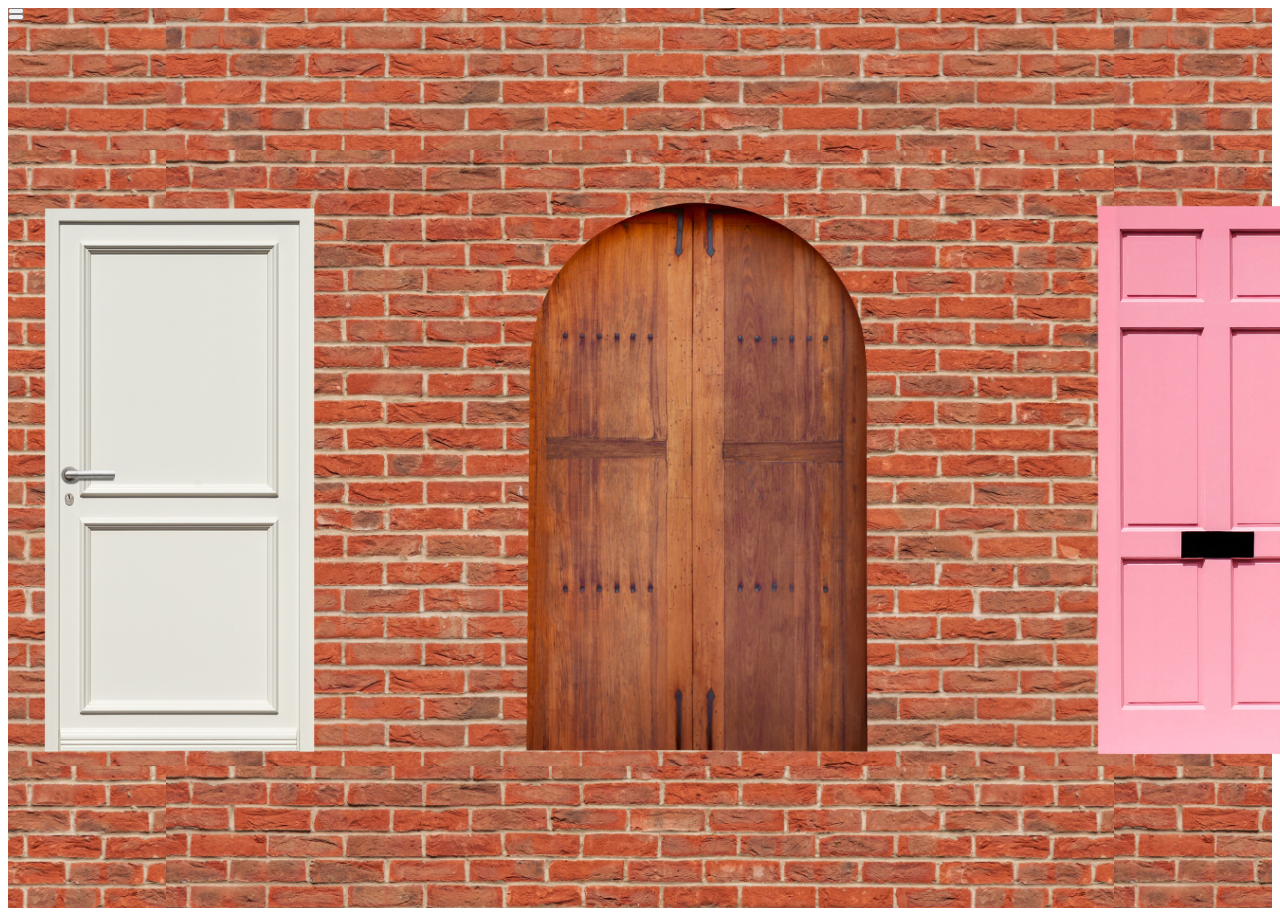
<file: index.html>
<!DOCTYPE html>
<html lang="en">
<head>
    <meta charset="UTF-8">
    <meta name="viewport" content="width=device-width, initial-scale=1.0">
    <title>Photo Discovery</title>
    <link rel="stylesheet" href="style.css">
</head>

<body>
    <section id="first">
        
    <div id="doors">
        <img id="door1" src="images/door1.png">
        <img id="door2" src="images/door2.png">
        <img id="door3" src="images/door3.png">
    </div>

    <button id="in1">Go in</button>
    <button id="back1">Go back</button>

    </section>

    <script src="script.js"></script> 
</body>
</html>
</file>
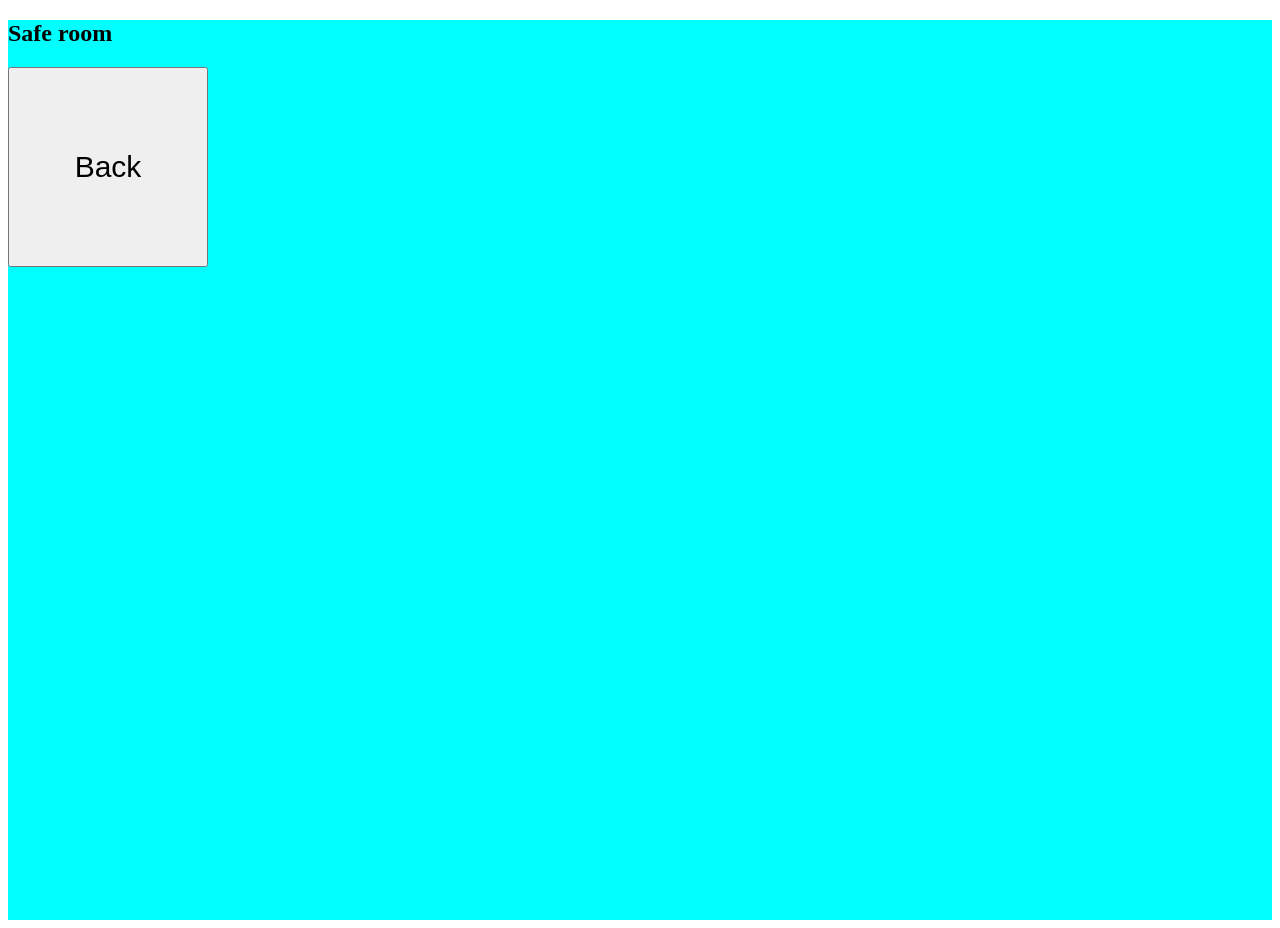
<file: index2.html>
<!DOCTYPE html>
<html lang="en">
<head>
    <meta charset="UTF-8">
    <meta name="viewport" content="width=device-width, initial-scale=1.0">
    <title>Photo Discovery</title>
    <link rel="stylesheet" href="style.css">
</head>

<body>
    <section id="second">
        <h1>Safe room</h1>

        <button id="goBack">Back</button>
    </section>

    <script src="script2.js"></script> 
</body>
</html>
</file>
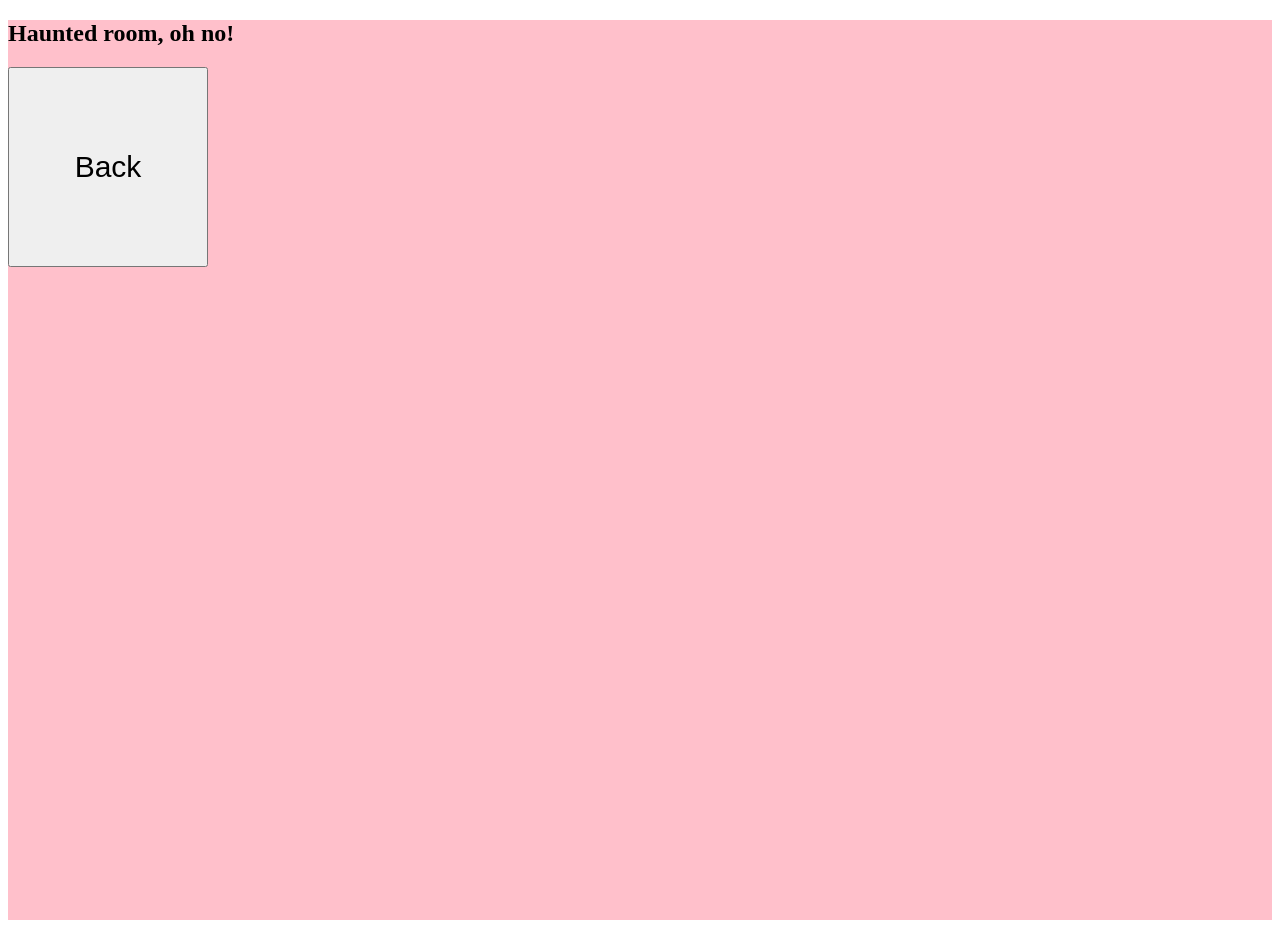
<file: index3.html>
<!DOCTYPE html>
<html lang="en">
<head>
    <meta charset="UTF-8">
    <meta name="viewport" content="width=device-width, initial-scale=1.0">
    <title>Photo Discovery</title>
    <link rel="stylesheet" href="style.css">
</head>

<body>
    <section id="third">
        <h1>Haunted room, oh no!</h1>

        <button id="goBack2">Back</button>
    </section>

    <script src="script3.js"></script> 
</body>
</html>
</file>
<file: style.css>
#first {
    height: 100vh;
    background-image: url("images/brick.jpg");
    background-position: center;
    background-size: 75%;
}

#second {
    height: 100vh;
    background-color: aqua;
    background-size: cover;
}

#third {
    height: 100vh;
    background-color: pink;
}

#fourth {
    height: 100vh;
    background-color: violet;
}

#doors {
    display: inline-flex;
    position: fixed;
    left: -5%;
    top: 20%;
    height: 600px;
    width: 400px;

}

#door1 {
    padding-left: 75px;
    padding-right: 75px;
}

#door2 {
    padding-left: 75px;
    padding-right: 75px;}

#door3 {
    padding-left: 75px;
    padding-right: 75px;
}

#door1:hover {
    transform: scale(1.2);
    border: 5px solid white;
}

#door2:hover {
    transform: scale(1.2);
    border: 5px solid white;
}

#door3:hover {
    transform: scale(1.2);
    border: 5px solid white;
}

#in1 {
    display: flex;
    height: 0px;
    width: 0px;
    font-size: 0px;
    font-family:'Franklin Gothic Medium', 'Arial Narrow', Arial, sans-serif;

}

#in1:hover {
    color: aqua;
}

#back1 {
    display: flex;
    height: 0px;
    width: 0px;
    font-size: 0px;
    font-family:'Franklin Gothic Medium', 'Arial Narrow', Arial, sans-serif;

}

#back1:hover {
    color: blueviolet;
}

#goBack,
#goBack2 {
    height: 200px;
    width: 200px;
    font-size: 30px;
}
</file>
